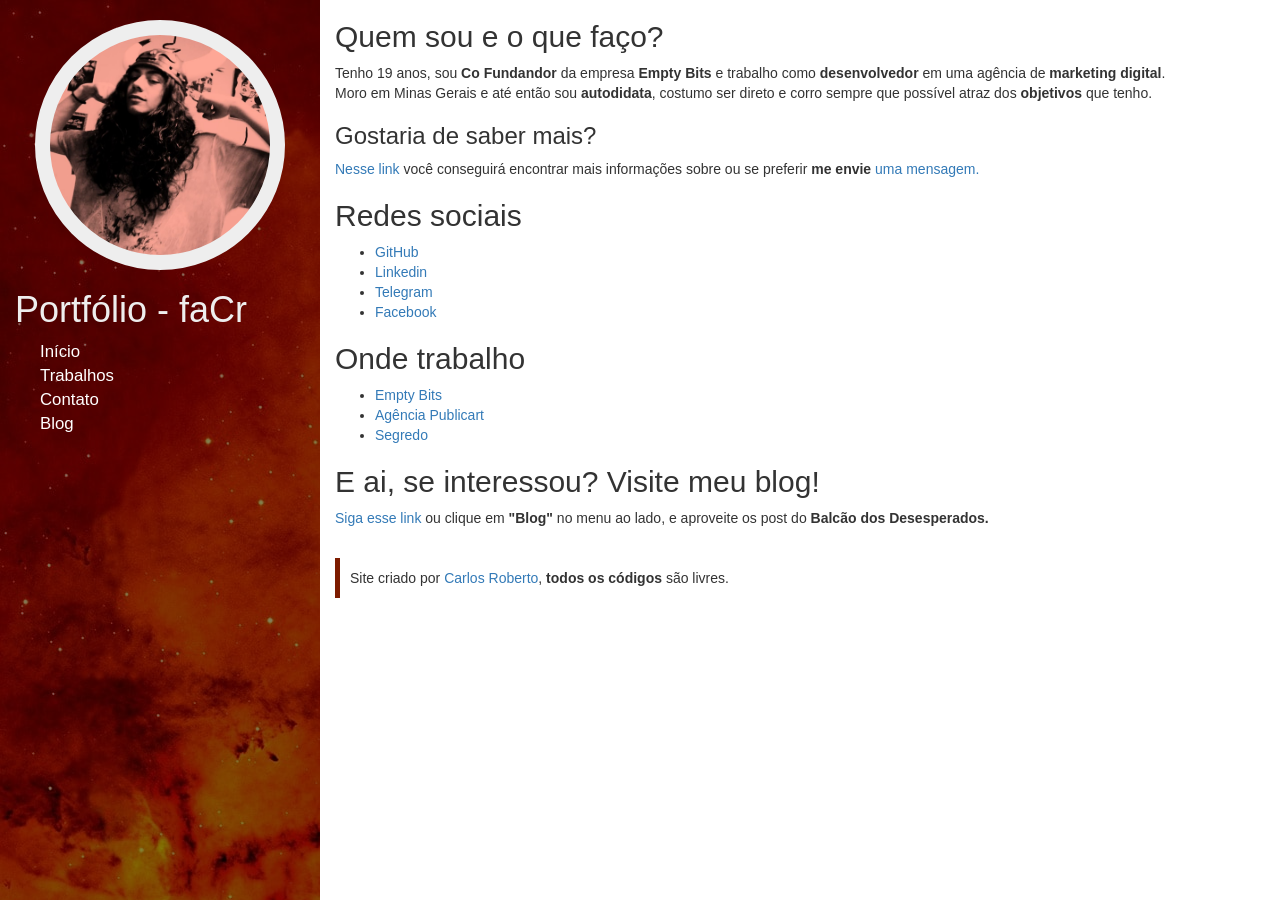
<file: index.html>
<!DOCTYPE html>
<html lang="pt">
  <head>

    <!-- Google Tag Manager -->
    <script>(function(w,d,s,l,i){w[l]=w[l]||[];w[l].push({'gtm.start':
    new Date().getTime(),event:'gtm.js'});var f=d.getElementsByTagName(s)[0],
    j=d.createElement(s),dl=l!='dataLayer'?'&l='+l:'';j.async=true;j.src=
    'https://www.googletagmanager.com/gtm.js?id='+i+dl;f.parentNode.insertBefore(j,f);
    })(window,document,'script','dataLayer','GTM-M8ZZRQN');</script>
    <!-- End Google Tag Manager -->

    <meta charset="utf-8">
    <meta name="viewport" content="width=device-width, initial-scale=1.0">
    <link rel="stylesheet" href="public/stylesheet/normalize.css">
    <link rel="stylesheet" href="public/stylesheet/bootstrap.min.css">
    <link rel="stylesheet" href="public/stylesheet/dev.css">
    <meta name="viewport" content="width=device-width, initial-scale=1.0">
    <title>faCr | Carlos Roberto</title>
  </head>
  <body>
    <!-- Google Tag Manager (noscript) -->
    <noscript><iframe src="https://www.googletagmanager.com/ns.html?id=GTM-M8ZZRQN"
    height="0" width="0" style="display:none;visibility:hidden"></iframe></noscript>
    <!-- End Google Tag Manager (noscript) -->
    <main>
      <div class="container-flid faCr">
        <div class="col-md-3 col-sm-4 col-xs-12 barra-menu">
          <header class="desfoque">
            <div class="menu">
              <div class="foto-perfil"></div>
              <div class="links">
                <h1>Portfólio - faCr</h1>
                <nav>
                  <ul class="menu-links">
                    <li><a href="http://facr.github.io/">Início</a></li>
                    <li><a href="http://facr.github.io/trabalhos">Trabalhos</a></li>
                    <li><a href="http://facr.github.io/contato">Contato</a></li>
                    <li><a href="http://facr.github.io/blog">Blog</a></li>
                  </ul>
                </nav>
              </div>
            </div>
          </header>
        </div>
        <section class="col-md-9 col-sm-8 col-xs-12 corpo-site">
          <div class="conteudo-site">
            <h2>Quem sou e o que faço?</h3>
            <p>
              Tenho 19 anos, sou <strong>Co Fundandor</strong> da empresa <strong>Empty Bits</strong> e trabalho como <strong>desenvolvedor</strong> em uma agência de <strong>marketing digital</strong>.
                <br>
              Moro em Minas Gerais e até então sou <strong>autodidata</strong>, costumo ser direto e corro sempre que possível atraz dos <strong>objetivos</strong> que tenho.
            </p>
            <h3>Gostaria de saber mais?</h3>
            <p><a href="https://facr.github.io/blog/sobre/">Nesse link</a> você conseguirá encontrar mais informações sobre ou se preferir <strong>me envie</strong> <a terget="_blank" href="https://t.me/carlosEb"> uma mensagem.</a></p>
            <h2>Redes sociais</h2>
            <ul>
              <li><a target="_blank" href="https://github.com/faCr/">GitHub</a></li>
              <li><a target="_blank" href="https://www.linkedin.com/in/carlos-roberto-86348b139/">Linkedin</a></li>
              <li><a target="_blank" href="https://t.me/carlosEb">Telegram</a></li>
              <li><a target="_blank" href="https://www.facebook.com/myp4you">Facebook</a></li>
            </ul>
            <h2>Onde trabalho</h2>
            <ul>
              <li><a terget="_blank" href="http://emptybits.com.br/">Empty Bits</a></li>
              <li><a terget="_blank" href="http://www.agenciapublicart.com.br/">Agência Publicart</a></li>
              <li><a terget="_blank" href="https://facr.github.io/secret/segredo.html">Segredo</a></li>
            </ul>
            <h2>E ai, se interessou? Visite meu blog!</h2>
            <p><a href="http://facr.github.io/blog">Siga esse link</a> ou clique em <strong>"Blog"</strong> no menu ao lado, e aproveite os post do <strong>Balcão dos Desesperados.</strong></p>
          </div>
          <footer class="direitos">
            Site criado por <a terget="_blank" href="https://github.com/faCr/">Carlos Roberto</a>, <strong>todos os códigos</strong> são livres.
          </footer>
        </section>
      </div>
    </main>
  </body>
</html>
</file>
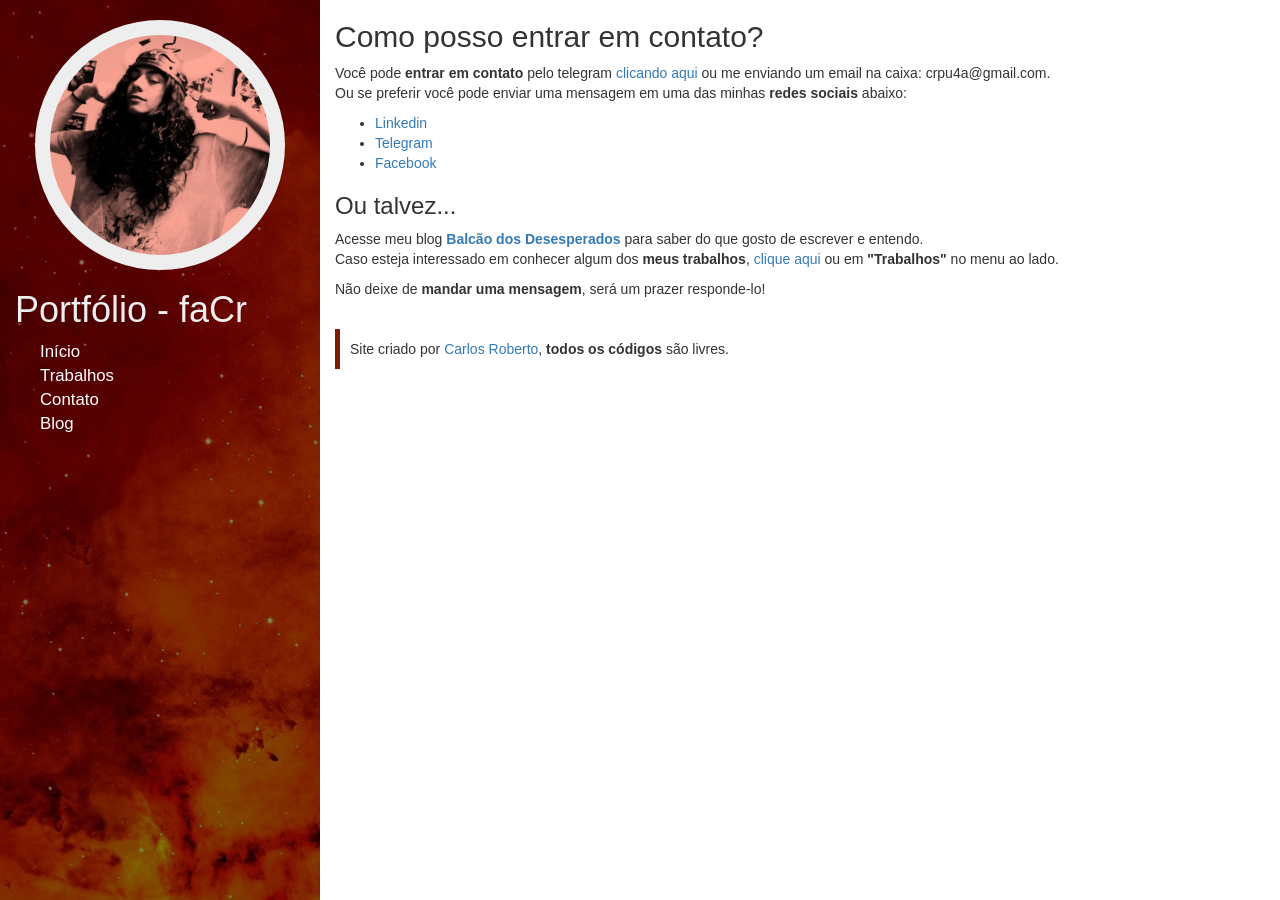
<file: contato.html>
<!DOCTYPE html>
<html lang="pt">
  <head>

    <!-- Google Tag Manager -->
    <script>(function(w,d,s,l,i){w[l]=w[l]||[];w[l].push({'gtm.start':
    new Date().getTime(),event:'gtm.js'});var f=d.getElementsByTagName(s)[0],
    j=d.createElement(s),dl=l!='dataLayer'?'&l='+l:'';j.async=true;j.src=
    'https://www.googletagmanager.com/gtm.js?id='+i+dl;f.parentNode.insertBefore(j,f);
    })(window,document,'script','dataLayer','GTM-M8ZZRQN');</script>
    <!-- End Google Tag Manager -->

    <meta charset="utf-8">
    <meta name="viewport" content="width=device-width, initial-scale=1.0">
    <link rel="stylesheet" href="public/stylesheet/normalize.css">
    <link rel="stylesheet" href="public/stylesheet/bootstrap.min.css">
    <link rel="stylesheet" href="public/stylesheet/dev.css">
    <meta name="viewport" content="width=device-width, initial-scale=1.0">
    <title>faCr | Contato</title>
  </head>
  <body>
    <!-- Google Tag Manager (noscript) -->
    <noscript><iframe src="https://www.googletagmanager.com/ns.html?id=GTM-M8ZZRQN"
    height="0" width="0" style="display:none;visibility:hidden"></iframe></noscript>
    <!-- End Google Tag Manager (noscript) -->
    <main>
      <div class="container-flid faCr">
        <div class="col-md-3 col-sm-4 col-xs-12 barra-menu">
          <header class="desfoque">
            <div class="menu">
              <div class="foto-perfil"></div>
              <div class="links">
                <h1>Portfólio - faCr</h1>
                <nav>
                  <ul class="menu-links">
                    <li><a href="http://facr.github.io/">Início</a></li>
                    <li><a href="http://facr.github.io/trabalhos">Trabalhos</a></li>
                    <li><a href="http://facr.github.io/contato">Contato</a></li>
                    <li><a href="http://facr.github.io/blog">Blog</a></li>
                  </ul>
                </nav>
              </div>
            </div>
          </header>
        </div>
        <section class="col-md-9 col-sm-8 col-xs-12 corpo-site">
          <div class="conteudo-site">
            <h2>Como posso entrar em contato?</h3>
            <p>
              Você pode <strong>entrar em contato</strong> pelo telegram <a href="https://t.me/carlosEb">clicando aqui</a> ou me enviando um email na caixa: crpu4a@gmail.com.<br>
              Ou se preferir você pode enviar uma mensagem em uma das minhas <strong>redes sociais</strong> abaixo:
            <ul>
              <li><a target="_blank" href="https://www.linkedin.com/in/carlos-roberto-86348b139/">Linkedin</a></li>
              <li><a target="_blank" href="https://t.me/carlosEb">Telegram</a></li>
              <li><a target="_blank" href="https://www.facebook.com/myp4you">Facebook</a></li>
            </ul>
            <h3>Ou talvez...</h3>
            <p>
              Acesse meu blog <strong><a href="http://facr.github.io/blog">Balcão dos Desesperados</a></strong> para saber do que gosto de escrever e entendo.<br>
              Caso esteja interessado em conhecer algum dos <strong>meus trabalhos</strong>, <a href="http://facr.github.io/trabalhos">clique aqui</a> ou em <strong>"Trabalhos"</strong> no menu ao lado.
            </p>
            <p>Não deixe de <strong>mandar uma mensagem</strong>, será um prazer responde-lo!</p>
          </div>
          <footer class="direitos">
            Site criado por <a terget="_blank" href="https://github.com/faCr/">Carlos Roberto</a>, <strong>todos os códigos</strong> são livres.
          </footer>
        </section>
      </div>
    </main>
  </body>
</html>
</file>
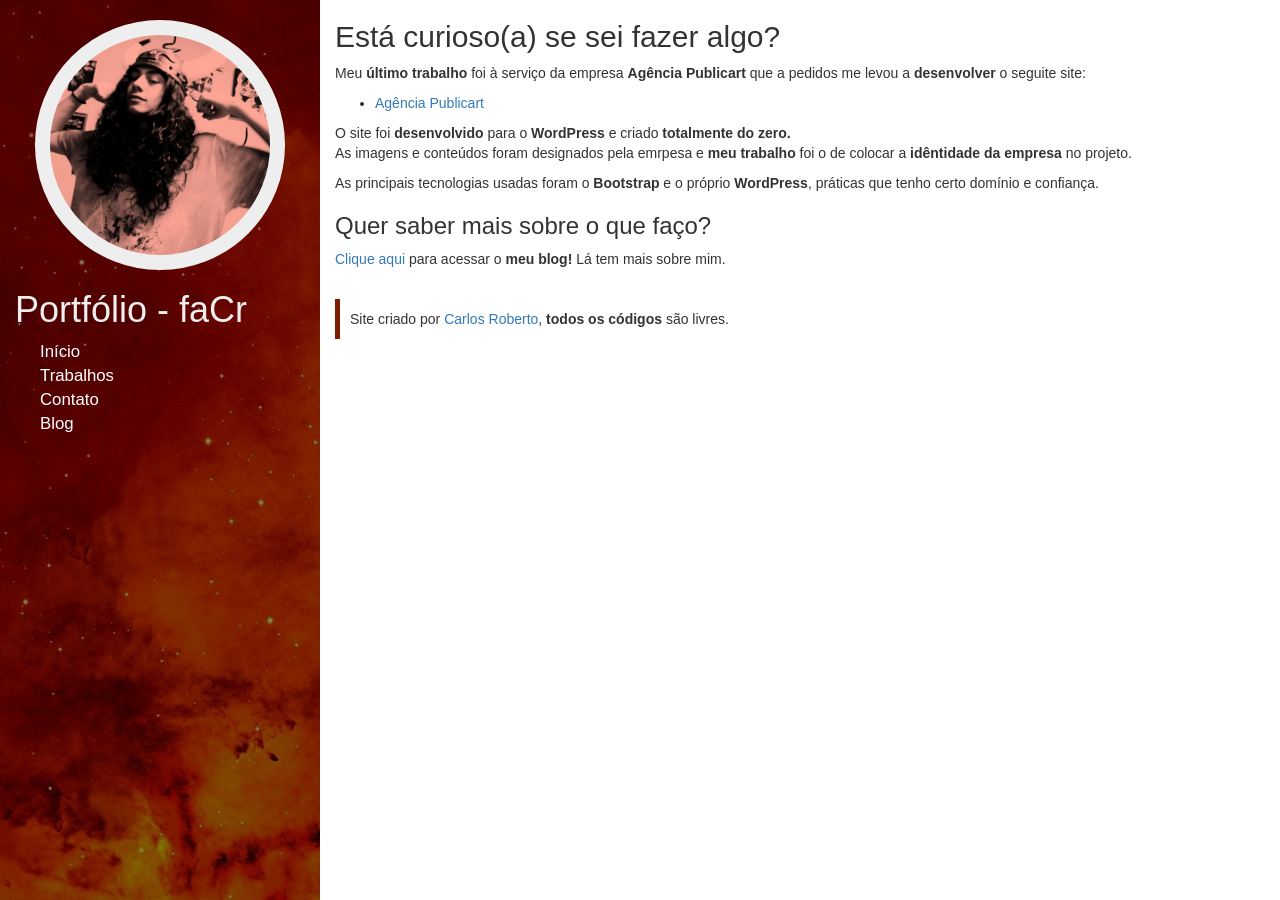
<file: trabalhos.html>
<!DOCTYPE html>
<html lang="pt">
  <head>

    <!-- Google Tag Manager -->
    <script>(function(w,d,s,l,i){w[l]=w[l]||[];w[l].push({'gtm.start':
    new Date().getTime(),event:'gtm.js'});var f=d.getElementsByTagName(s)[0],
    j=d.createElement(s),dl=l!='dataLayer'?'&l='+l:'';j.async=true;j.src=
    'https://www.googletagmanager.com/gtm.js?id='+i+dl;f.parentNode.insertBefore(j,f);
    })(window,document,'script','dataLayer','GTM-M8ZZRQN');</script>
    <!-- End Google Tag Manager -->

    <meta charset="utf-8">
    <meta name="viewport" content="width=device-width, initial-scale=1.0">
    <link rel="stylesheet" href="public/stylesheet/normalize.css">
    <link rel="stylesheet" href="public/stylesheet/bootstrap.min.css">
    <link rel="stylesheet" href="public/stylesheet/dev.css">
    <meta name="viewport" content="width=device-width, initial-scale=1.0">
    <title>faCr | Trabalhos</title>
  </head>
  <body>
    <!-- Google Tag Manager (noscript) -->
    <noscript><iframe src="https://www.googletagmanager.com/ns.html?id=GTM-M8ZZRQN"
    height="0" width="0" style="display:none;visibility:hidden"></iframe></noscript>
    <!-- End Google Tag Manager (noscript) -->
    <main>
      <div class="container-flid faCr">
        <div class="col-md-3 col-sm-4 col-xs-12 barra-menu">
          <header class="desfoque">
            <div class="menu">
              <div class="foto-perfil"></div>
              <div class="links">
                <h1>Portfólio - faCr</h1>
                <nav>
                  <ul class="menu-links">
                    <li><a href="http://facr.github.io/">Início</a></li>
                    <li><a href="http://facr.github.io/trabalhos">Trabalhos</a></li>
                    <li><a href="http://facr.github.io/contato">Contato</a></li>
                    <li><a href="http://facr.github.io/blog">Blog</a></li>
                  </ul>
                </nav>
              </div>
            </div>
          </header>
        </div>
        <section class="col-md-9 col-sm-8 col-xs-12 corpo-site">
          <div class="conteudo-site">
            <h2>Está curioso(a) se sei fazer algo?</h3>
              <p>Meu <strong>último trabalho</strong> foi à serviço da empresa <strong>Agência Publicart</strong> que a pedidos me levou a <strong>desenvolver</strong> o seguite site:</p>
                <ul>
                  <li><a target="_blank" href="http://www.agenciapublicart.com.br/">Agência Publicart</a></li>
                </ul>
              <p>O site foi <strong>desenvolvido</strong> para o <strong>WordPress</strong> e criado <strong>totalmente do zero.</strong><br>
              As imagens e conteúdos foram designados pela emrpesa e <strong>meu trabalho</strong> foi o de colocar a <strong>idêntidade da empresa</strong> no projeto.</p>
              <p>As principais tecnologias usadas foram o <strong>Bootstrap</strong> e o próprio <strong>WordPress</strong>, práticas que tenho certo domínio e confiança.</p>
              <h3>Quer saber mais sobre o que faço?</h3>
              <p><a href="http://facr.github.io/blog">Clique aqui</a> para acessar o <strong>meu blog!</strong> Lá tem mais sobre mim.</p>
          </div>
          <footer class="direitos">
            Site criado por <a terget="_blank" href="https://github.com/faCr/">Carlos Roberto</a>, <strong>todos os códigos</strong> são livres.
          </footer>
        </section>
      </div>
    </main>
  </body>
</html>
</file>
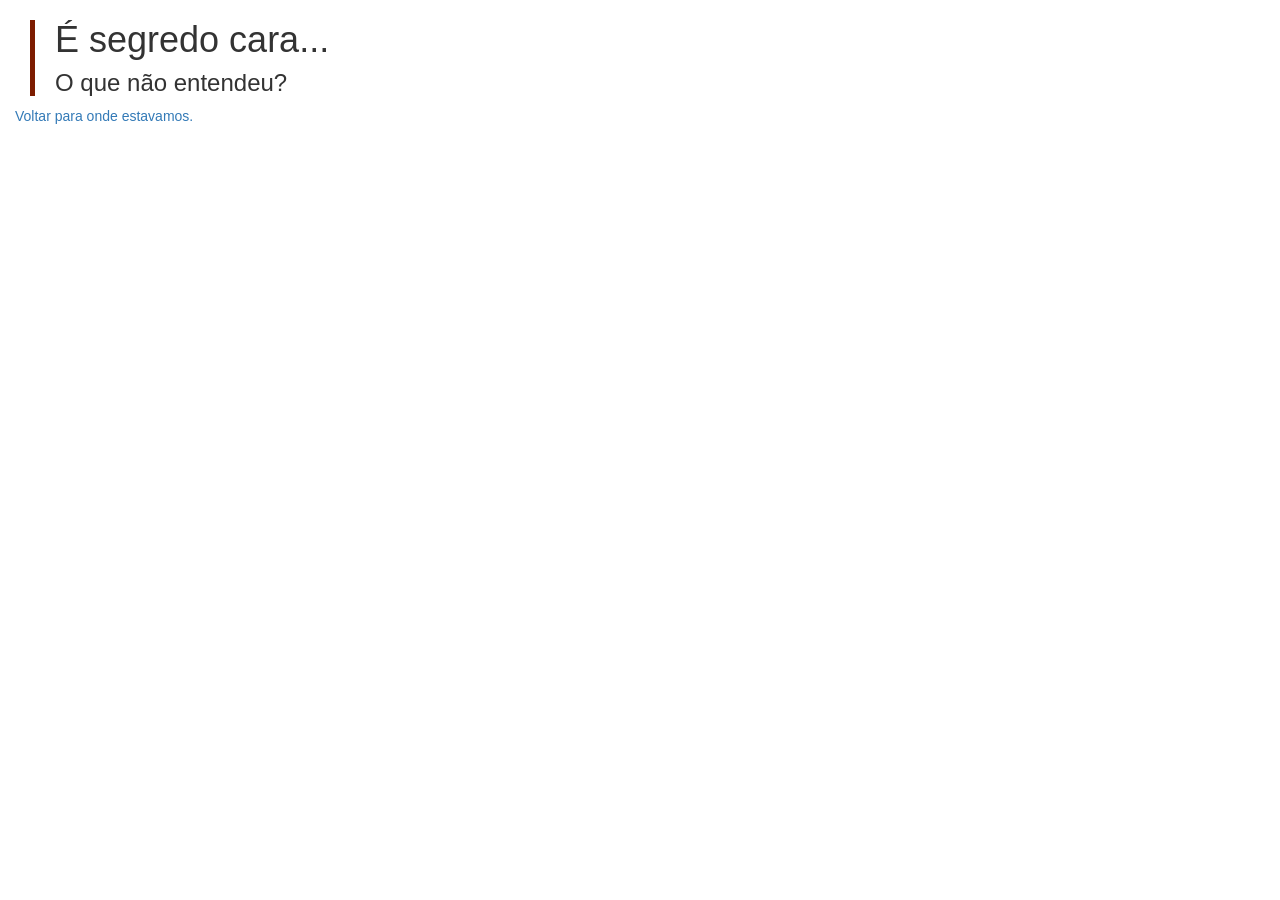
<file: secret/segredo.html>
<!DOCTYPE html>
<html>
  <head>
    <meta charset="utf-8">
    <meta name="viewport" content="width=device-width, initial-scale=1.0">
    <link rel="stylesheet" href="../public/stylesheet/normalize.css">
    <link rel="stylesheet" href="../public/stylesheet/bootstrap.min.css">
    <title>O que não entendeu?</title>
  </head>
  <body>
    <div class="container-fluid">
      <div class="row">
        <div class="col-md-4 col-sm-12 col-xs-12">
          <div class="idiota">
            <h1>É segredo cara...</h1>
            <h3>O que não entendeu?</h3>
          </div>
          <a href="https://facr.github.io/">Voltar para onde estavamos.</a>
        </div>
      </div>
    </div>
  </body>
  <style media="screen">
    .idiota{
      padding-left: 20px;
      margin-left: 15px;
      border-left: 5px solid #7d1c00;
    }
    h3{
      margin-top: 0;
    }
  </style>
</html>
</file>
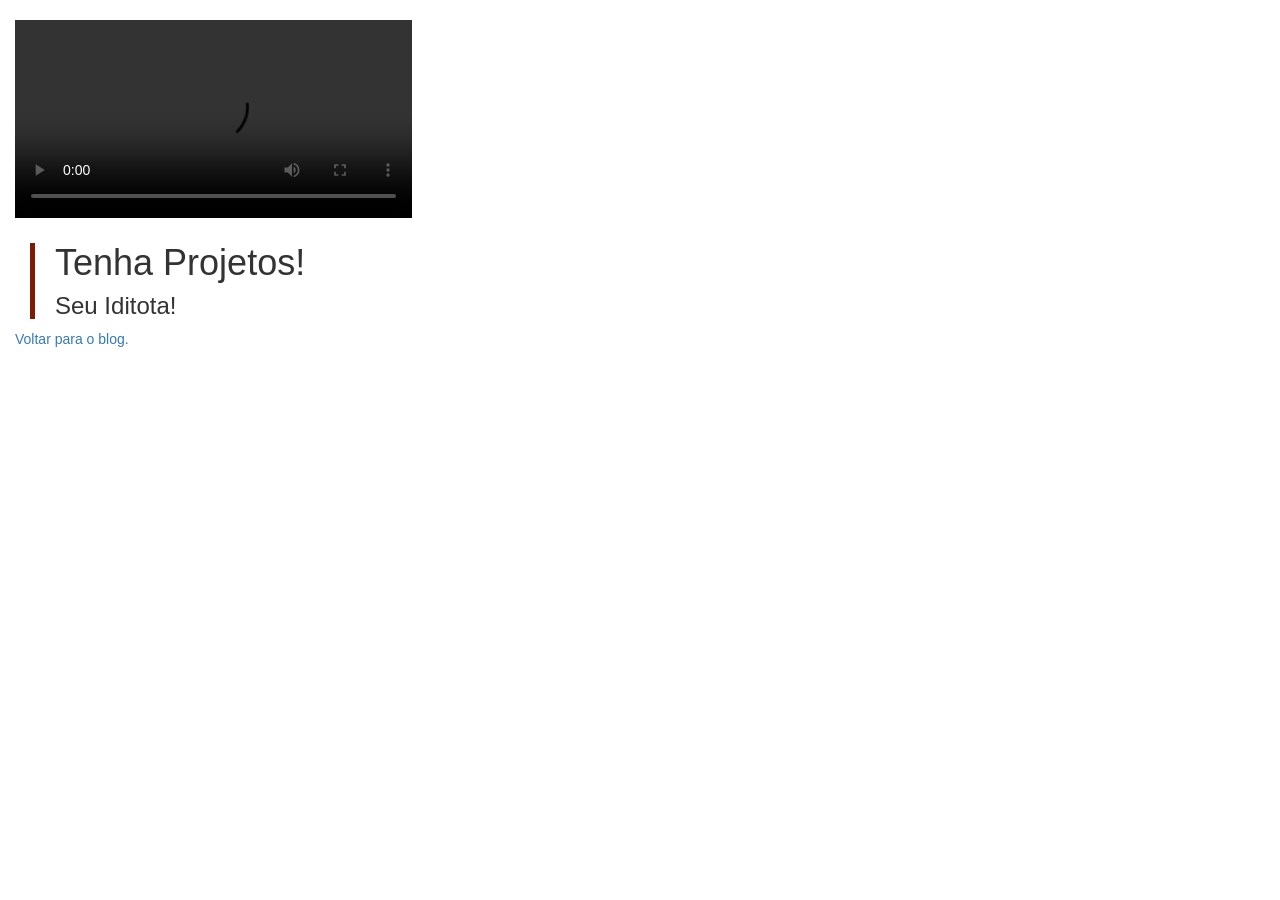
<file: secret/tenha-projetos.html>
<!DOCTYPE html>
<html>
  <head>
    <meta charset="utf-8">
    <meta name="viewport" content="width=device-width, initial-scale=1.0">
    <link rel="stylesheet" href="../public/stylesheet/normalize.css">
    <link rel="stylesheet" href="../public/stylesheet/bootstrap.min.css">
    <title>Tenha Projetos!</title>
  </head>
  <body>
    <div class="container-fluid">
      <div class="row">
        <div class="col-md-4 col-sm-12 col-xs-12">
          <div class="video-idiota">
            <video controls="controls" autoplay="autoplay" class="embed-responsive-item">
              <source src="tenha-projetos.mp4" type="video/mp4">
            </video>
          </div>
          <div class="idiota">
            <h1>Tenha Projetos!</h1>
            <h3>Seu Iditota!</h3>
          </div>
          <a href="https://facr.github.io/blog/2017/06/18/primeiro-post/">Voltar para o blog.</a>
        </div>
      </div>
    </div>
  </body>
  <style media="screen">
    .video-idiota{
      margin-top: 20px;
    }
    .video-idiota video{
      width: 100%;
    }
    .idiota{
      padding-left: 20px;
      margin-left: 15px;
      border-left: 5px solid #7d1c00;
    }
    h3{
      margin-top: 0;
    }
  </style>
</html>
</file>
<file: public/stylesheet/dev.css>
html, body, main, .faCr{
  width: 100%;
  height: 100%;
}

.barra-menu{
  padding: 0;
  height: 100%;
  background: #000;
  color: #eee;
  background-image: url(../images/bg.jpg);
}

.desfoque{
  height: 100%;
  width: 100%;
  background: rgba(6, 0, 0, 0.5);
}

.menu{
  padding-top: 20px;
  padding-left: 15px;
  padding-right: 15px;

}

h1{
  margin-top: 0;
  padding-top: 20px;
}

.foto-perfil {
  height: 250px;
  width: 250px;
  border-radius: 50%;
  background: #000;
  margin-left: auto;
  margin-right: auto;
  background-image: url(../images/foto.jpg);
  background-size: 110%;
  background-position: center;
  border: 15px solid #eee;

}
.links{
  text-align: left;
}

.direitos{
  margin-top: 30px;
  margin-bottom: 30px;
  padding: 10px;
  border-left: 5px solid #7d1c00;
}

.menu-links, .menu-links li{
  list-style: none;
  padding: 0;
}
.menu-links li{
  padding-left: 25px;
}

.menu-links a{
  font-size: 1.2em;
  color: #FFF;
  transition: all .2s ease;
}

.menu-links a:hover{
  font-size: 1.3em;
  text-decoration: line-through;
}
</file>
